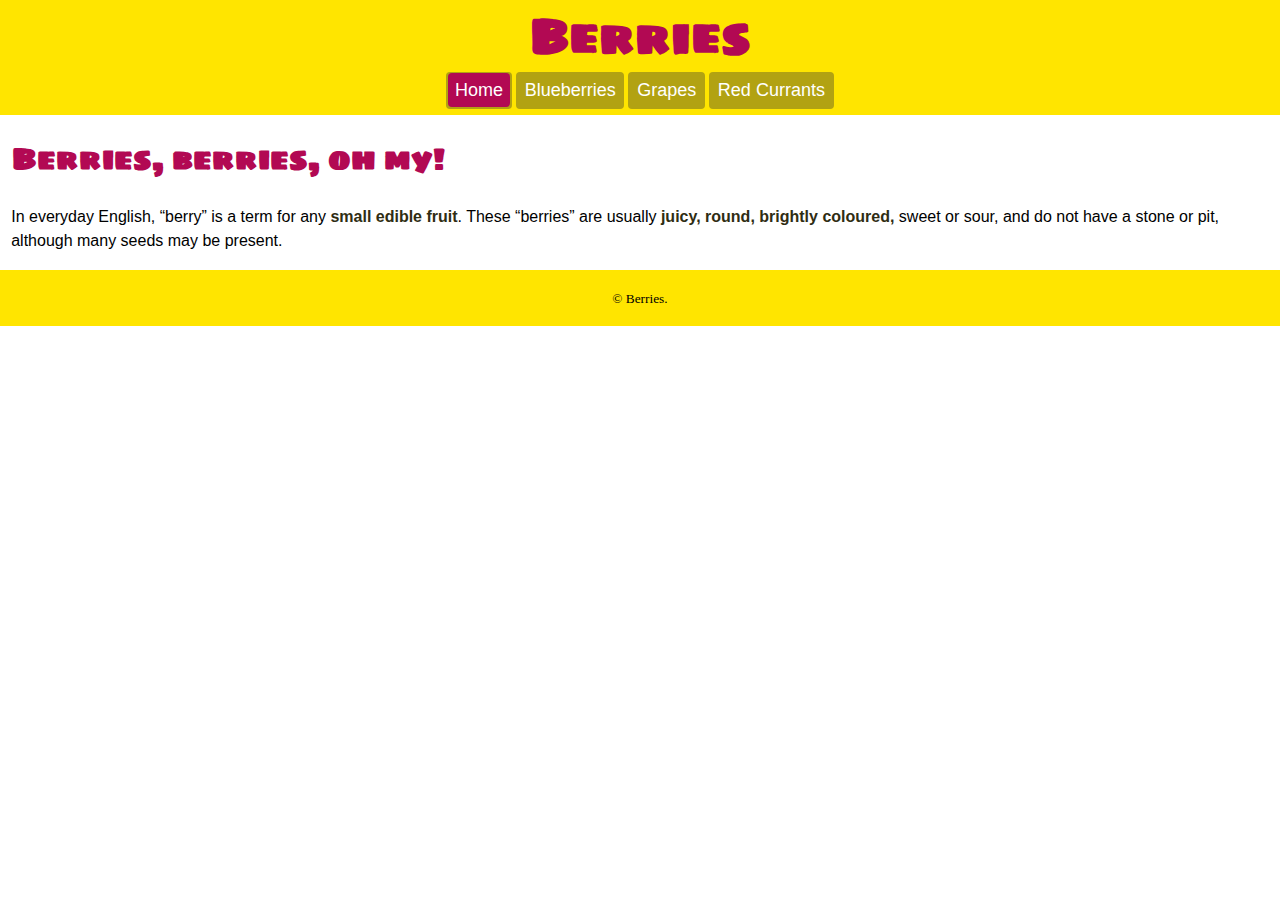
<file: index.html>
<!DOCTYPE html>
<html lang="en-ca">
<head>
  <meta charset="utf-8">
  <title>Berries</title>
  <meta name="viewport" content="width=device-width,initial-scale=1">
  <link href="css/main.css" rel="stylesheet">
  <link href="https://fonts.googleapis.com/css?family=Sigmar+One&display=swap" rel="stylesheet">
</head>
<body>
  <header>
    <h1>Berries</h1>
    <nav>
      <ul class="bears">
        <li><a class="current" href="index.html">Home</a></li>
        <li><a href="blueberries.html">Blueberries</a></li>
        <li><a href="grapes.html">Grapes</a></li>
        <li><a href="red-currants.html">Red Currants</a></li>
      </ul>
    </nav>
  </header>
  <main>
    <h2>Berries, berries, oh my!</h2>
  </main>
  <p>In everyday English, “berry” is a term for any <strong>small edible fruit</strong>. These “berries” are usually <strong>juicy, round, brightly coloured,</strong> sweet or sour, and do not have a stone or pit, although many seeds may be present.</p>
  <footer><small>© Berries.</small></footer>
</body>
</html>
</file>
<file: css/main.css>
html {
  box-sizing: border-box;
}

*, *::before, *::after {
  box-sizing: inherit;
}

h1 {
  font-family: "Sigmar One", cursive;
  text-align: center;
  color: #b20953;
  font-size: 3rem;
  margin: 0;
}

body {
  background-color: #fff;
  line-height: 1.5;
  margin: 0;
  padding: 0;
  font-size: 1rem;
}

header {
  background-color: #ffe500;
}

li a {
  text-decoration: none;
  font-family: Georgia, sans-serif;
  color: #fff;
  padding: .4em;
  font-size: 1.125rem;
}

.bears li {
  display: inline-block;
  background-color: #b2a212;
  text-align: left;
  border-radius: 4px;
  margin: 0;
  padding: .3em .1em;
}

.bears {
  list-style-type: none;
  text-align: center;
  padding: 0 .2em .4em;
  margin: 0;
}

a:hover {
  text-decoration: none;
  background-color: #cc1465;
  border-radius: 4px;
  padding: .4em;
}

.bears .current {
  background-color: #b20953;
  border-radius: 4px;
}

h2 {
  color: #b20953;
  font-family: "Sigmar One", cursive;
  padding: .4em .1em;
  font-size: 1.875rem;
  margin: .3em;
}

strong {
  color: #2f2d13;
}

p {
  font-family: Georgia, sans-serif;
  padding: .2em .4em .75em;
  text-align: left;
  margin: .3em;
}

img {
  display: block;
  width: 100%;
  padding: .2em .6em;
}

footer {
  background-color: #ffe500;
  text-align: center;
  padding: 1rem;
}
</file>
